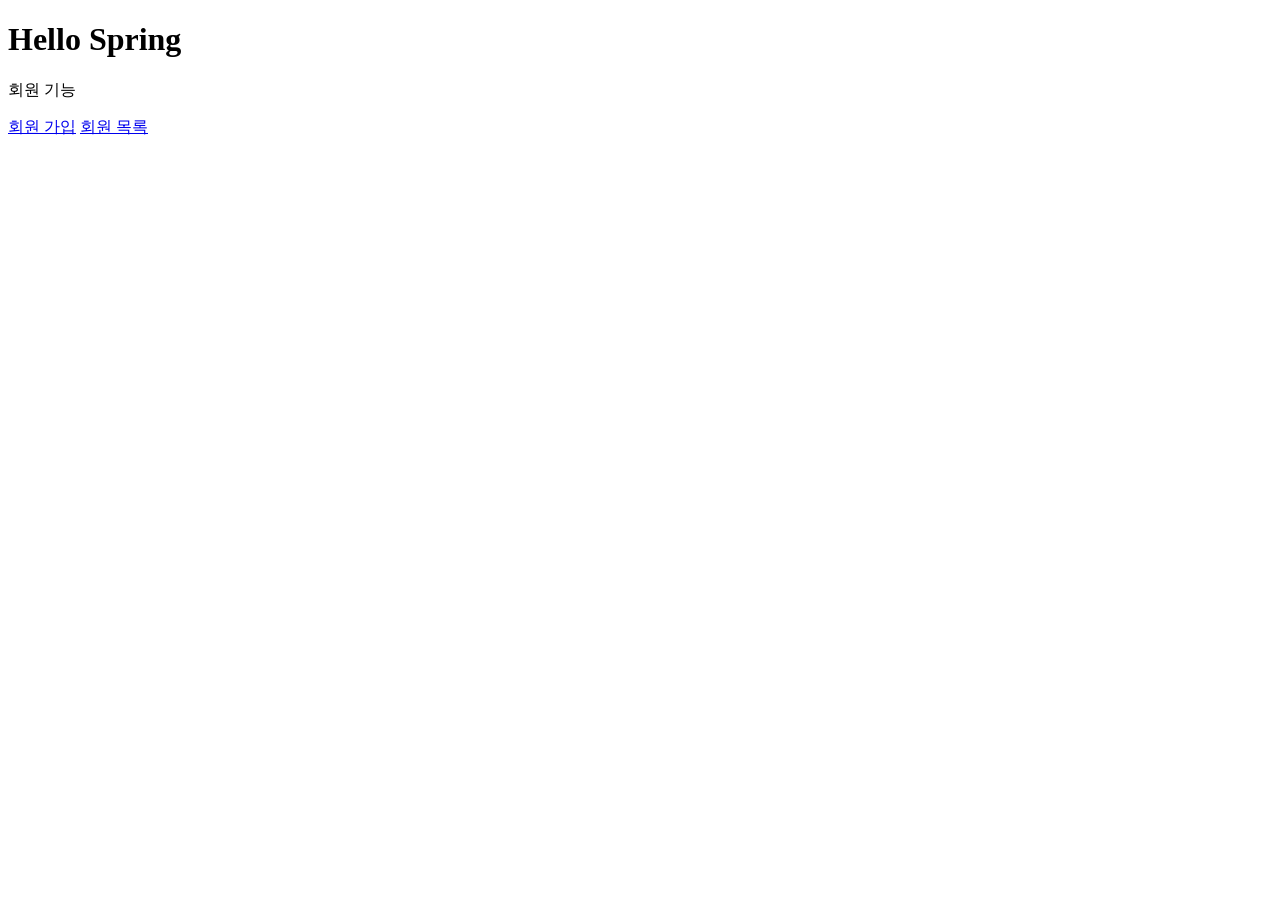
<file: Study_Springboot_basic_inflearn(2022-08-29)/templates/home.html>
<!DOCTYPE html>
<html xmlns:th="http://www.thymeleaf.org">
<body>

<div class="container">
    <div>
      <h1>Hello Spring</h1>
      <p>회원 기능</p>
      <p>
          <a href="/members/new">회원 가입</a>
          <a href="/members">회원 목록</a>
      </p>
    </div>
</div> <!-- /container -->

</body>
</html>
</file>
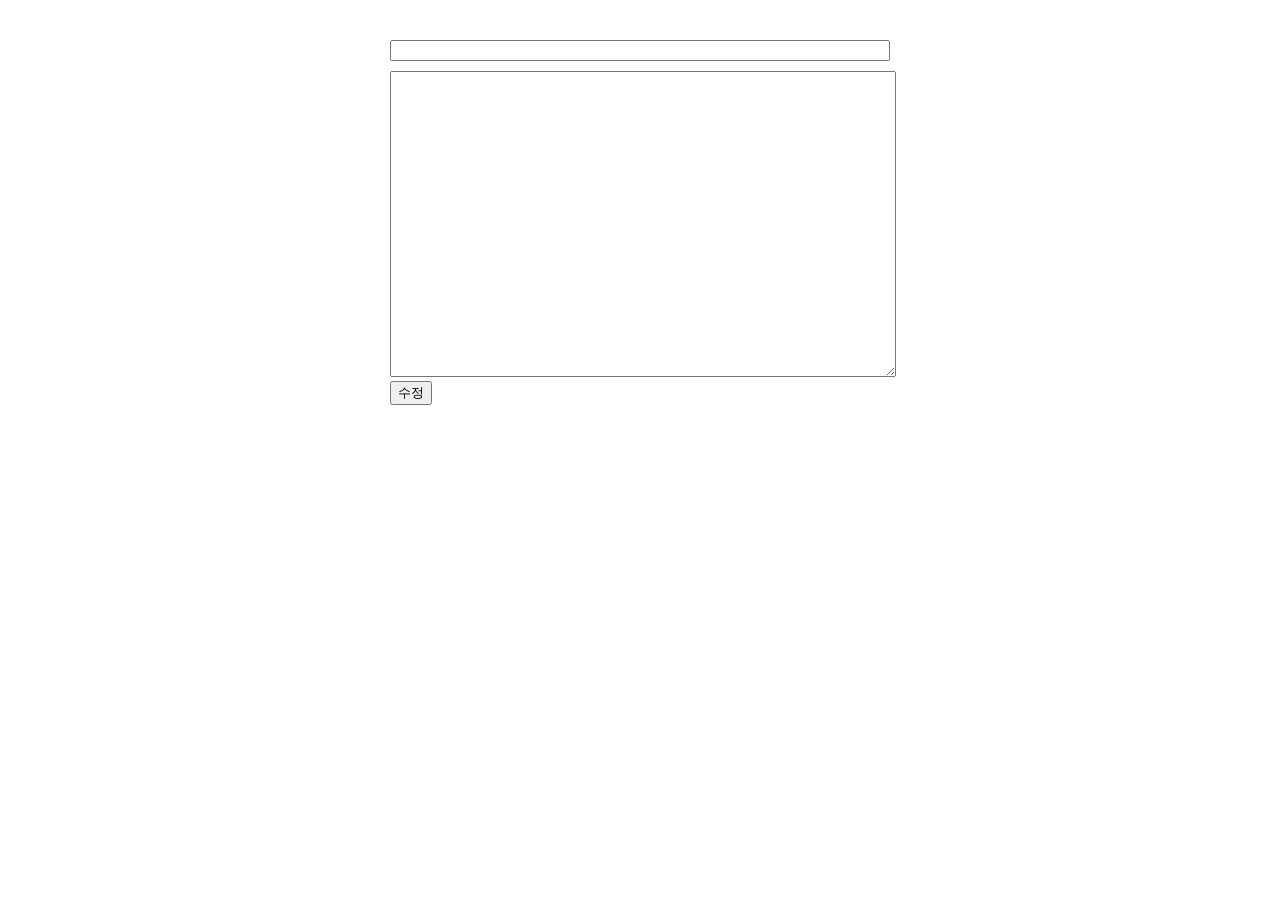
<file: Study_Springboot_basic_inflearn(2022-08-29)/resources/templates/boardmodify.html>
<!DOCTYPE html>
<html lang="en" xmlns:th="http://www.thymeleaf.org">
<head>
  <meta charset="UTF-8">
  <title>게시물 작성폼</title>
</head>

<style>

    .layout {
        width : 500px;
        margin : 0 auto;
        margin-top : 40px;
    }

    .layout input {
        width : 100%;
        box-sizing : border-box
    }

    .layout textarea {
        width : 100%;
        margin-top : 10px;
        min-height : 300px;
    }


</style>

<body>
<div class="layout">
  <form th:action="@{/board/update/{id}(id = ${board.id})}" method="post">
    <input name="title" type="text" th:value="${board.title}">
    <textarea name="content" th:text="${board.content}"></textarea>
    <button type="submit">수정</button>
  </form>
</div>
</body>
</html>
</file>
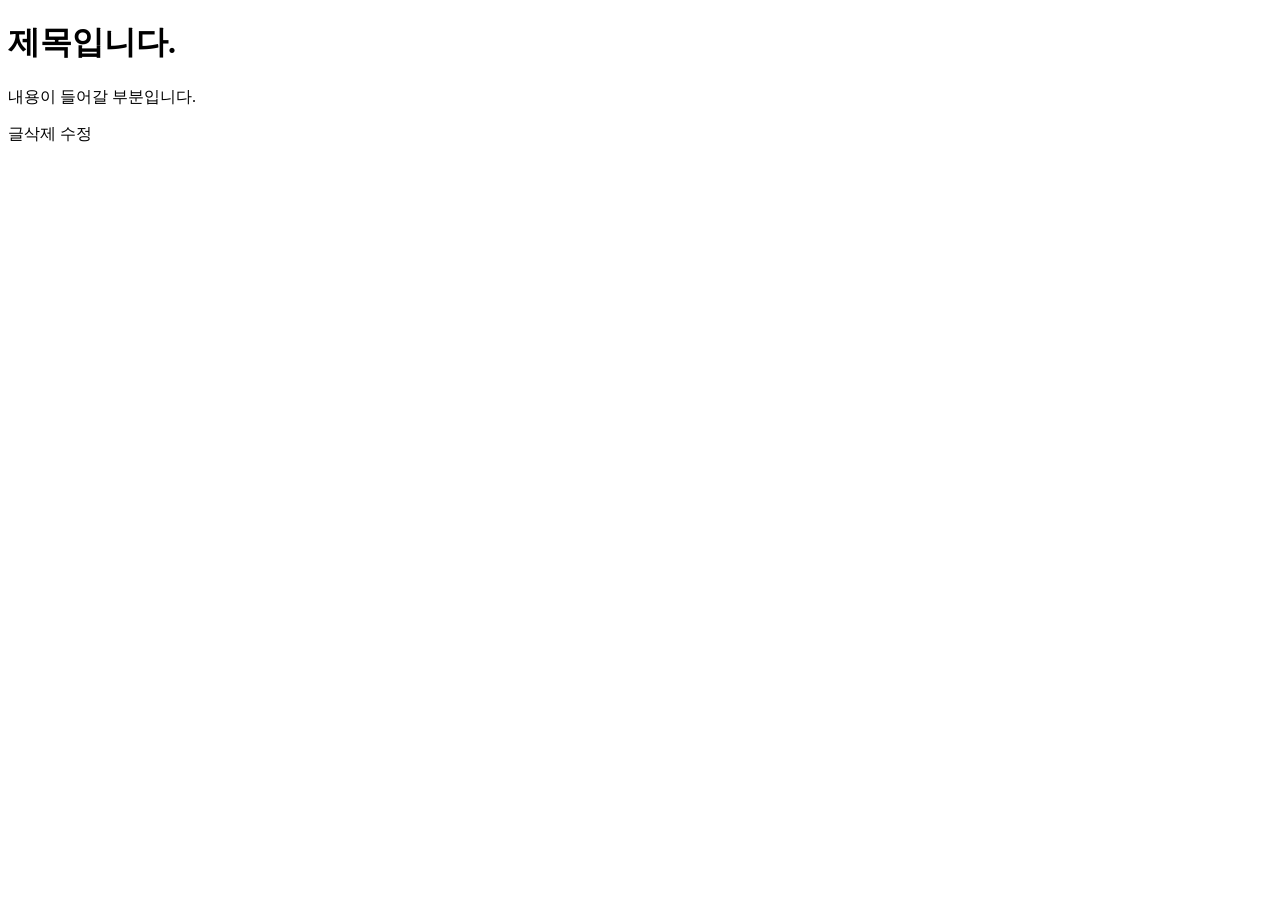
<file: Study_Springboot_basic_inflearn(2022-08-29)/resources/templates/boardview.html>
<!DOCTYPE html>
<html lang="en" xmlns:th="http://www.thymeleaf.org">
<head>
    <meta charset="UTF-8">
    <title>게시글 상세 페이지</title>
</head>
<body>

<h1 th:text="${board.title}">제목입니다.</h1>
<p th:text="${board.content}">내용이 들어갈 부분입니다.</p>
<a th:href="@{/board/delete(id=${board.id})}">글삭제</a>
<a th:href="@{/board/modify/{id}(id = ${board.id})}">수정</a>
</body>
</html>
</file>
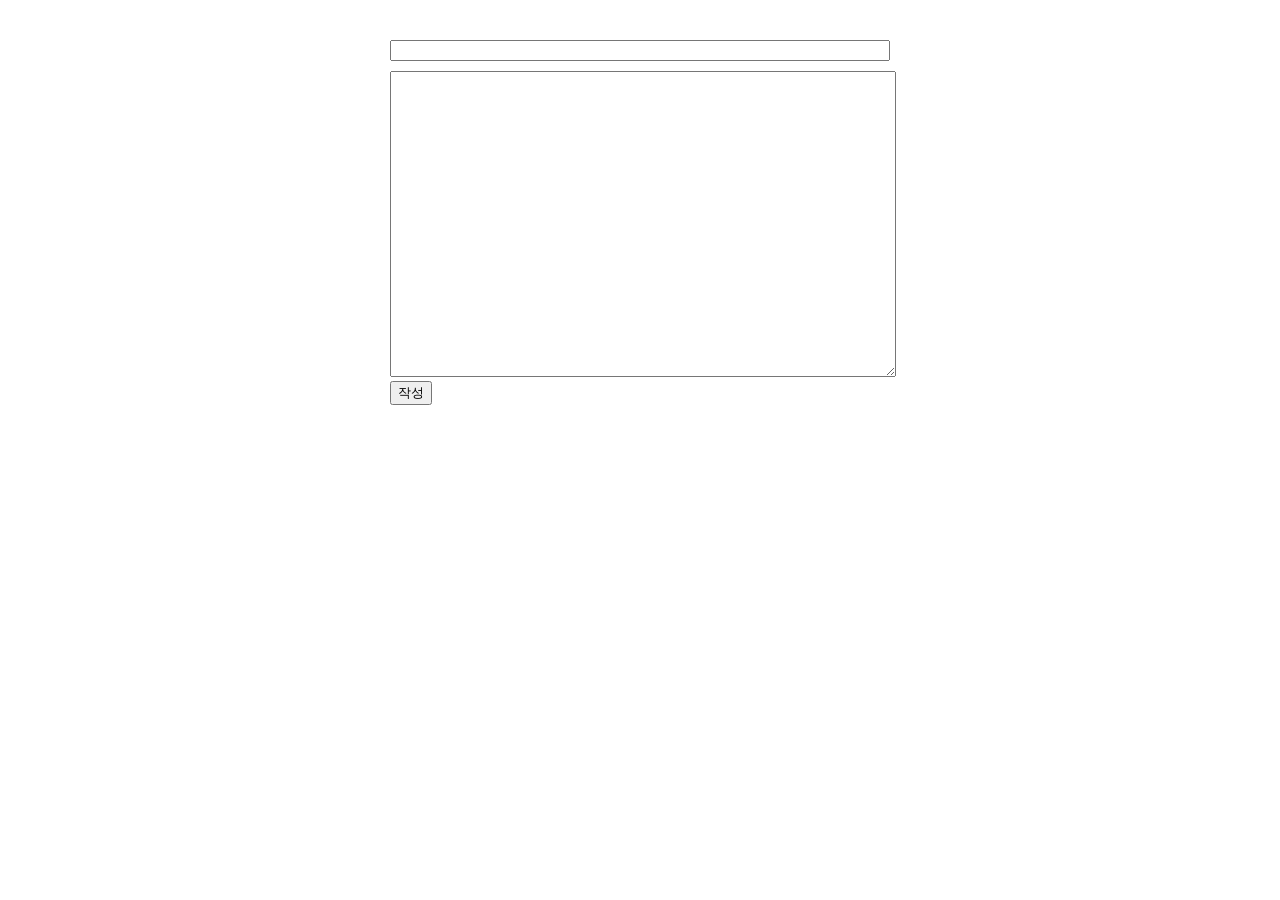
<file: Study_Springboot_basic_inflearn(2022-08-29)/resources/templates/boardwrite.html>
<!DOCTYPE html>
<html lang="en">
<head>
    <meta charset="UTF-8">
    <title>게시물 작성폼</title>
</head>

<style>

    .layout {
        width : 500px;
        margin : 0 auto;
        margin-top : 40px;
    }

    .layout input {
        width : 100%;
        box-sizing : border-box
    }

    .layout textarea {
        width : 100%;
        margin-top : 10px;
        min-height : 300px;
    }


</style>

<body>
    <div class="layout">
        <form action="/board/writepro" method="post">
            <input name="title" type="text">
            <textarea name="content"></textarea>
            <button type="submit">작성</button>
        </form>
    </div>
</body>
</html>
</file>
